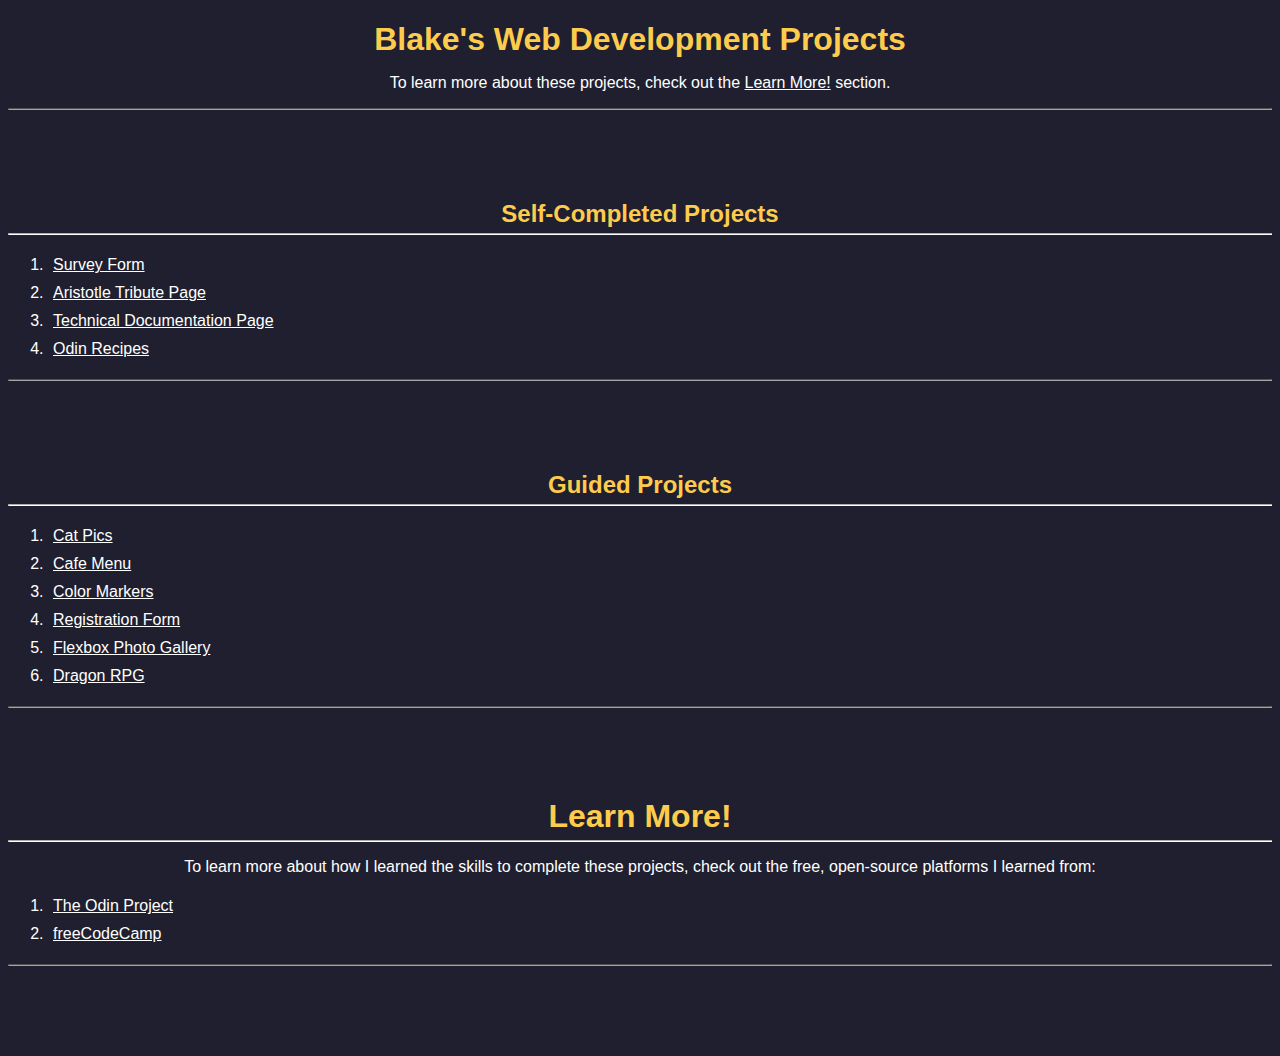
<file: index.html>
<!DOCTYPE html>
<html lang="en">

<head>
    <meta charset="UTF-8">
    <meta name="viewport" content="width=device-width, initial-scale=1.0">
    <title>BlakerSpace's Web Development Projects</title>
    <link rel="stylesheet" href="./styles.css">
</head>

<body>
    <h1>Blake's Web Development Projects</h1>
    <p>
        To learn more about these projects, check out the
        <a href="#learn-more">Learn More!</a> section.
    </p>
    <hr class="end-section">
    <h2>Self-Completed Projects</h2>
    <hr class="start-section">
    <ol>
        <li><a href="./survey-form">Survey Form</a></li>
        <li><a href="./aristotle-tribute-page">Aristotle Tribute Page</a></li>
        <li><a href="./technical-documentation-page/">Technical Documentation Page</a></li>
        <li><a href="./odin-recipes">Odin Recipes</a></li>
    </ol>
    <hr class="end-section">
    <h2>Guided Projects</h2>
    <hr class="start-section">
    <ol>
        <li><a href="./cat-photo-app">Cat Pics</a></li>
        <li><a href="./cafe-menu">Cafe Menu</a></li>
        <li><a href="./color-markers">Color Markers</a></li>
        <li><a href="./registration-form">Registration Form</a></li>
        <li><a href="./flexbox-photo-gallery">Flexbox Photo Gallery</a></li>
        <li><a href="./dragon-rpg">Dragon RPG</a></li>
    </ol>
    <hr class="end-section">

    <h1 id="learn-more">Learn More!</h1>
    <hr class="start-section">
    <p>To learn more about how I learned the skills to complete these projects, check out the free, open-source platforms I learned from:</p>
    <ol>
        <li><a href="https://www.theodinproject.com/" target="_blank">The Odin Project</a></li>
        <li><a href="https://www.freecodecamp.org/" target="_blank">freeCodeCamp</a></li>
    </ol>
    <hr class="end-section">
</body>
</html>
</file>
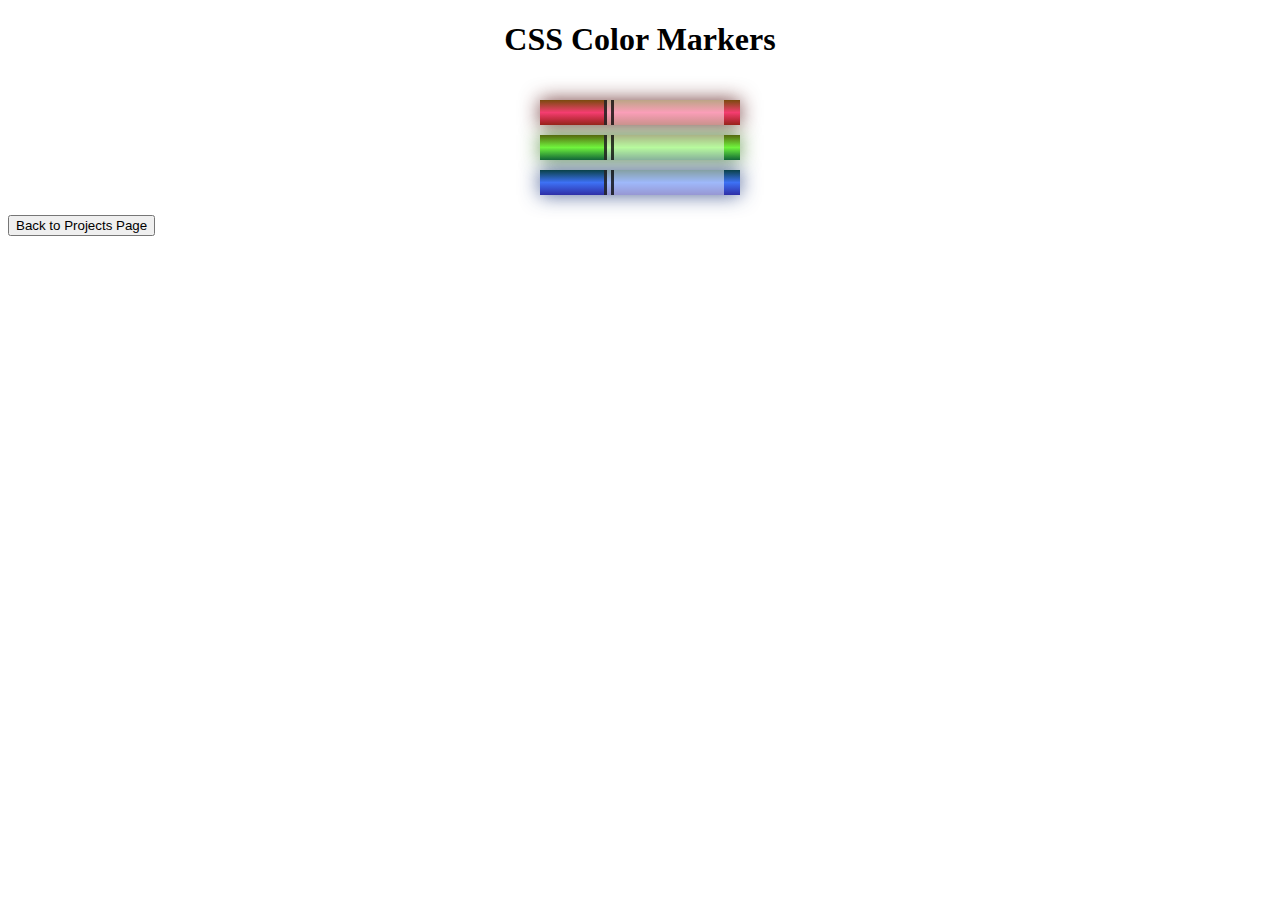
<file: color-markers/index.html>
<!DOCTYPE html>
<html lang="en">

<head>
    <meta charset="utf-8">
    <meta name="viewport" content="width=device-width, initial-scale=1.0">
    <title>Colored Markers</title>
    <link rel="stylesheet" href="styles.css">
</head>

<body>
    <h1>CSS Color Markers</h1>
    <div class="container">
        <div class="marker red">
            <div class="cap"></div>
            <div class="sleeve"></div>
        </div>
        <div class="marker green">
            <div class="cap"></div>
            <div class="sleeve"></div>
        </div>
        <div class="marker blue">
            <div class="cap"></div>
            <div class="sleeve"></div>
        </div>
    </div>
    <footer>
        <a href="../index.html"><button>Back to Projects Page</button></a>
    </footer>
</body>

</html>
</file>
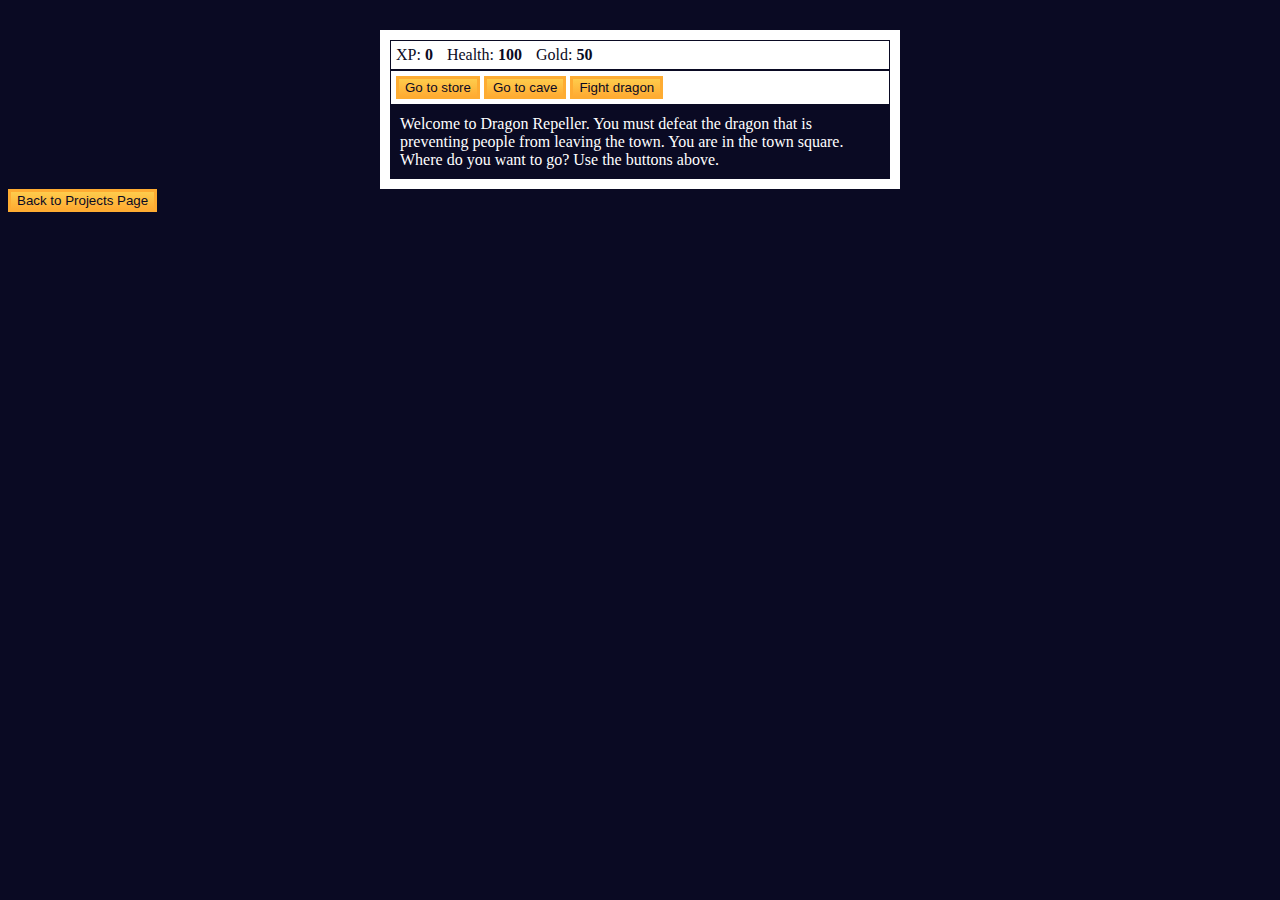
<file: dragon-rpg/index.html>
<!DOCTYPE html>
<html lang="en">

<head>
    <meta charset="utf-8">
    <link rel="stylesheet" href="./styles.css">
    <title>RPG - Dragon Repeller</title>
</head>

<body>
    <div id="game">
        <div id="stats">
            <span class="stat">XP: <strong><span id="xpText">0</span></strong></span>
            <span class="stat">Health: <strong><span id="healthText">100</span></strong></span>
            <span class="stat">Gold: <strong><span id="goldText">50</span></strong></span>
        </div>
        <div id="controls">
            <button id="button1">Go to store</button>
            <button id="button2">Go to cave</button>
            <button id="button3">Fight dragon</button>
        </div>
        <div id="monsterStats">
            <span class="stat">Monster Name: <strong><span id="monsterName"></span></strong></span>
            <span class="stat">Health: <strong><span id="monsterHealth"></span></strong></span>
        </div>
        <div id="text">
            Welcome to Dragon Repeller. You must defeat the dragon that is preventing people from leaving the town. You
            are in the town square. Where do you want to go? Use the buttons above.
        </div>
    </div>
    <script src="./script.js"></script>
    <footer>
        <a href="../index.html"><button>Back to Projects Page</button></a>
    </footer>
</body>

</html>
</file>
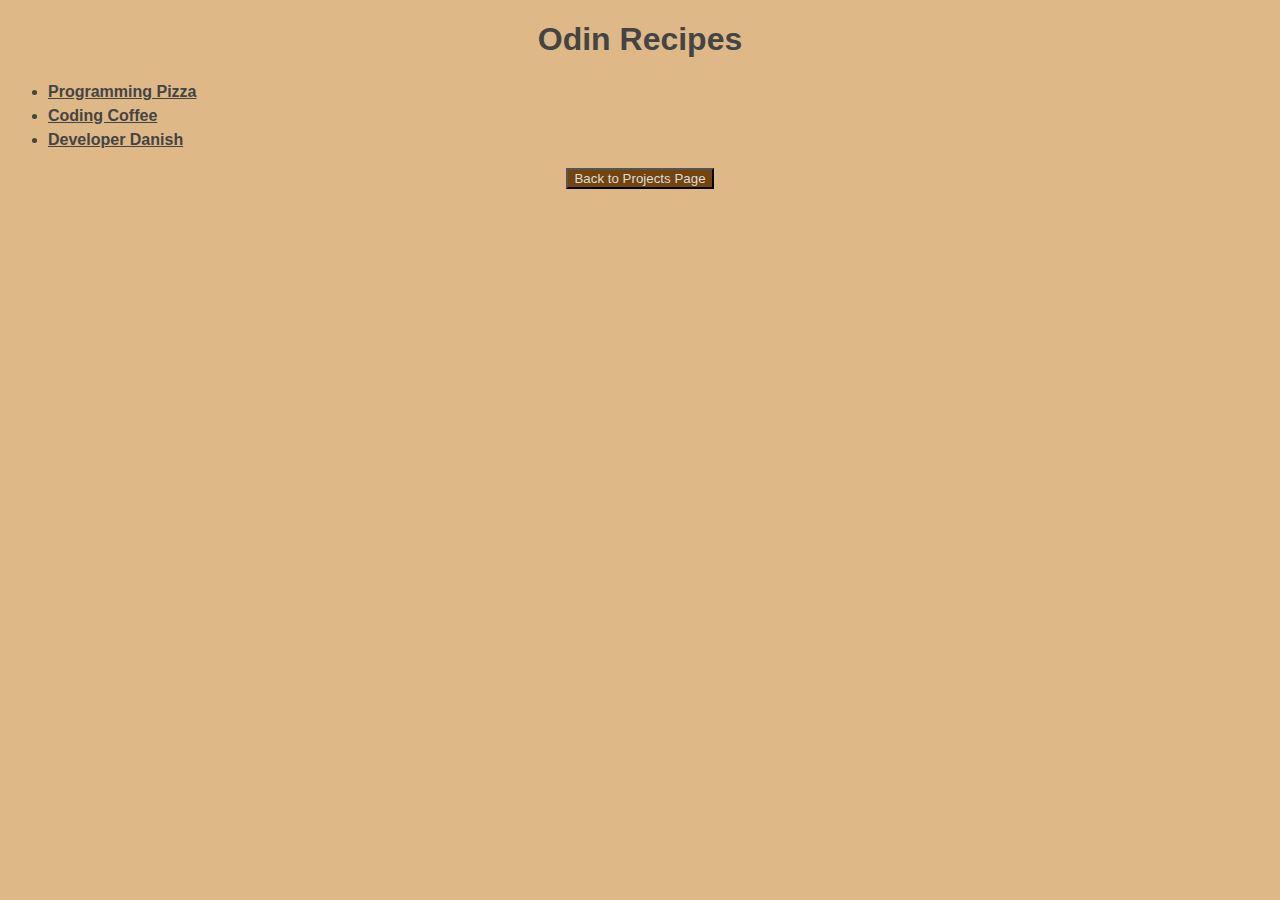
<file: odin-recipes/index.html>
<!DOCTYPE html>
<html lang="en">
<head>
    <meta charset="UTF-8">
    <meta http-equiv="X-UA-Compatible" content="IE=edge">
    <meta name="viewport" content="width=device-width, initial-scale=1.0">
    <link rel="stylesheet" href="./styles.css">
    <title>Document</title>
</head>
<body>
    <h1>Odin Recipes</h1>
    <ul>
      <li><a href="./recipes/pizza.html">Programming Pizza</a>
      </li>
      <li><a href="./recipes/coffee.html">Coding Coffee</a></li>
      <li><a href="./recipes/danish.html">Developer Danish</a></li>
    </ul>
    <a href="../index.html"><button>Back to Projects Page</button></a>
</body>
</html>
</file>
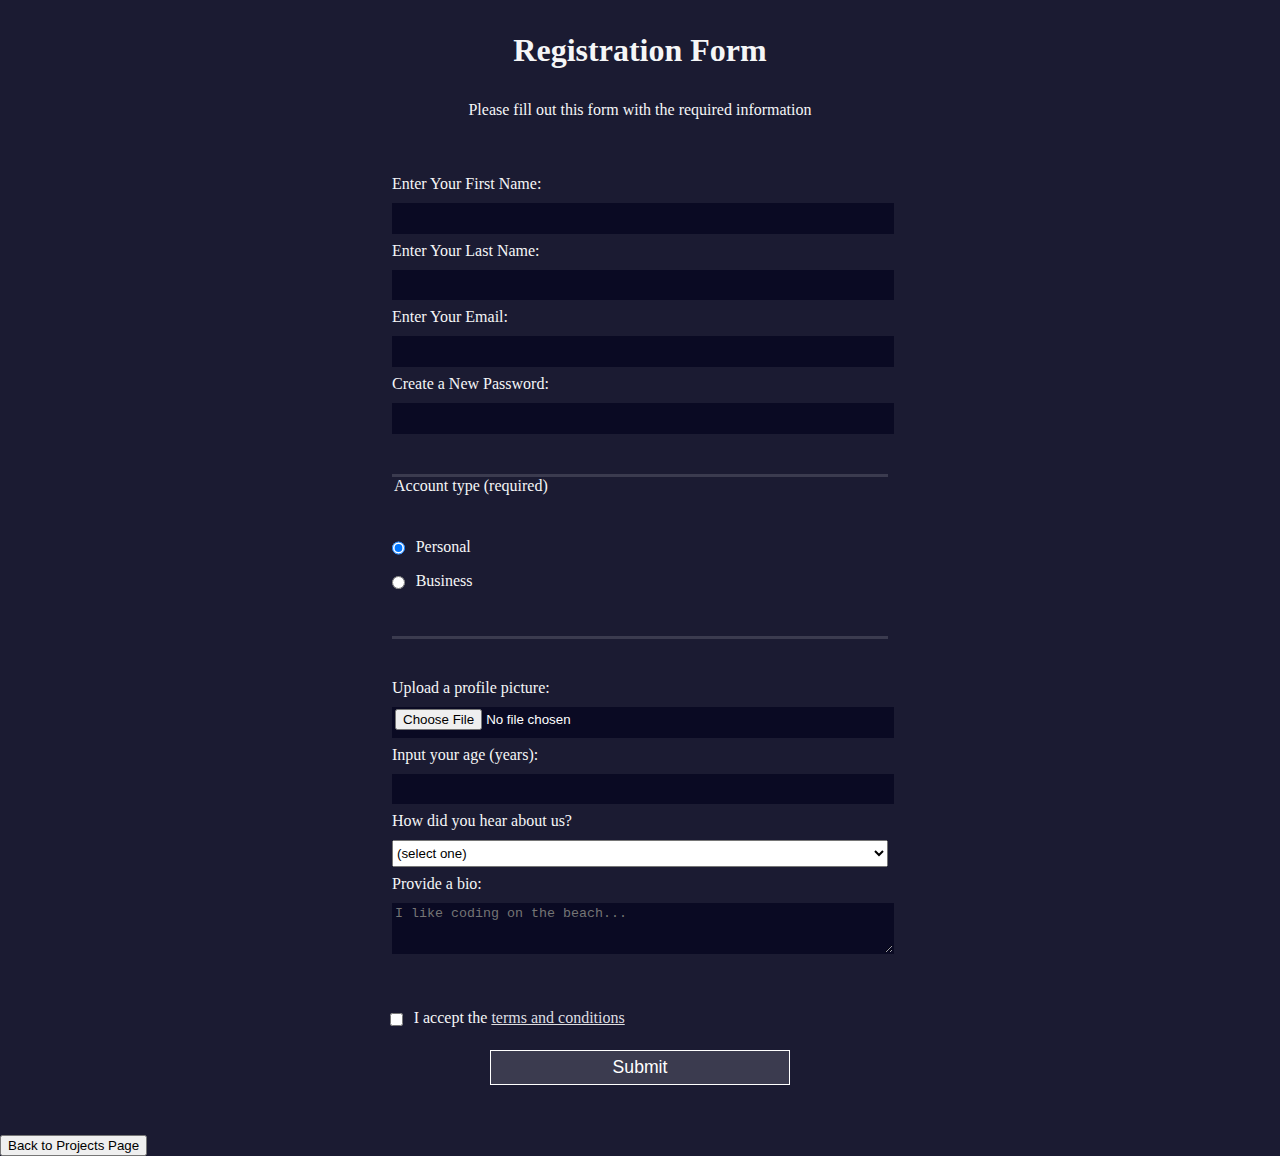
<file: registration-form/index.html>
<!DOCTYPE html>
<html lang="en">

<head>
    <meta charset="UTF-8">
    <title>Registration Form</title>
    <link rel="stylesheet" href="styles.css" />
</head>

<body>
    <h1>Registration Form</h1>
    <p>Please fill out this form with the required information</p>
    <form method="post" action='https://register-demo.freecodecamp.org'>
        <fieldset>
            <label for="first-name">Enter Your First Name: <input id="first-name" name="first-name" type="text"
                    required /></label>
            <label for="last-name">Enter Your Last Name: <input id="last-name" name="last-name" type="text"
                    required /></label>
            <label for="email">Enter Your Email: <input id="email" name="email" type="email" required /></label>
            <label for="new-password">Create a New Password: <input id="new-password" name="new-password"
                    type="password" pattern="[a-z0-5]{8,}" required /></label>
        </fieldset>
        <fieldset>
            <legend>Account type (required)</legend>
            <label for="personal-account"><input id="personal-account" type="radio" name="account-type" class="inline"
                    checked /> Personal</label>
            <label for="business-account"><input id="business-account" type="radio" name="account-type"
                    class="inline" /> Business</label>
        </fieldset>
        <fieldset>
            <label for="profile-picture">Upload a profile picture: <input id="profile-picture" type="file"
                    name="file" /></label>
            <label for="age">Input your age (years): <input id="age" type="number" name="age" min="13"
                    max="120" /></label>
            <label for="referrer">How did you hear about us?
                <select id="referrer" name="referrer">
                    <option value="">(select one)</option>
                    <option value="1">freeCodeCamp News</option>
                    <option value="2">freeCodeCamp YouTube Channel</option>
                    <option value="3">freeCodeCamp Forum</option>
                    <option value="4">Other</option>
                </select>
            </label>
            <label for="bio">Provide a bio:
                <textarea id="bio" name="bio" rows="3" cols="30" placeholder="I like coding on the beach..."></textarea>
            </label>
        </fieldset>
        <label for="terms-and-conditions">
            <input class="inline" id="terms-and-conditions" type="checkbox" required name="terms-and-conditions" /> I
            accept the <a href="https://www.freecodecamp.org/news/terms-of-service/">terms and conditions</a>
        </label>
        <input type="submit" value="Submit" />
    </form>
    <footer>
        <a href="../index.html"><button>Back to Projects Page</button></a>
    </footer>
</body>

</html>
</file>
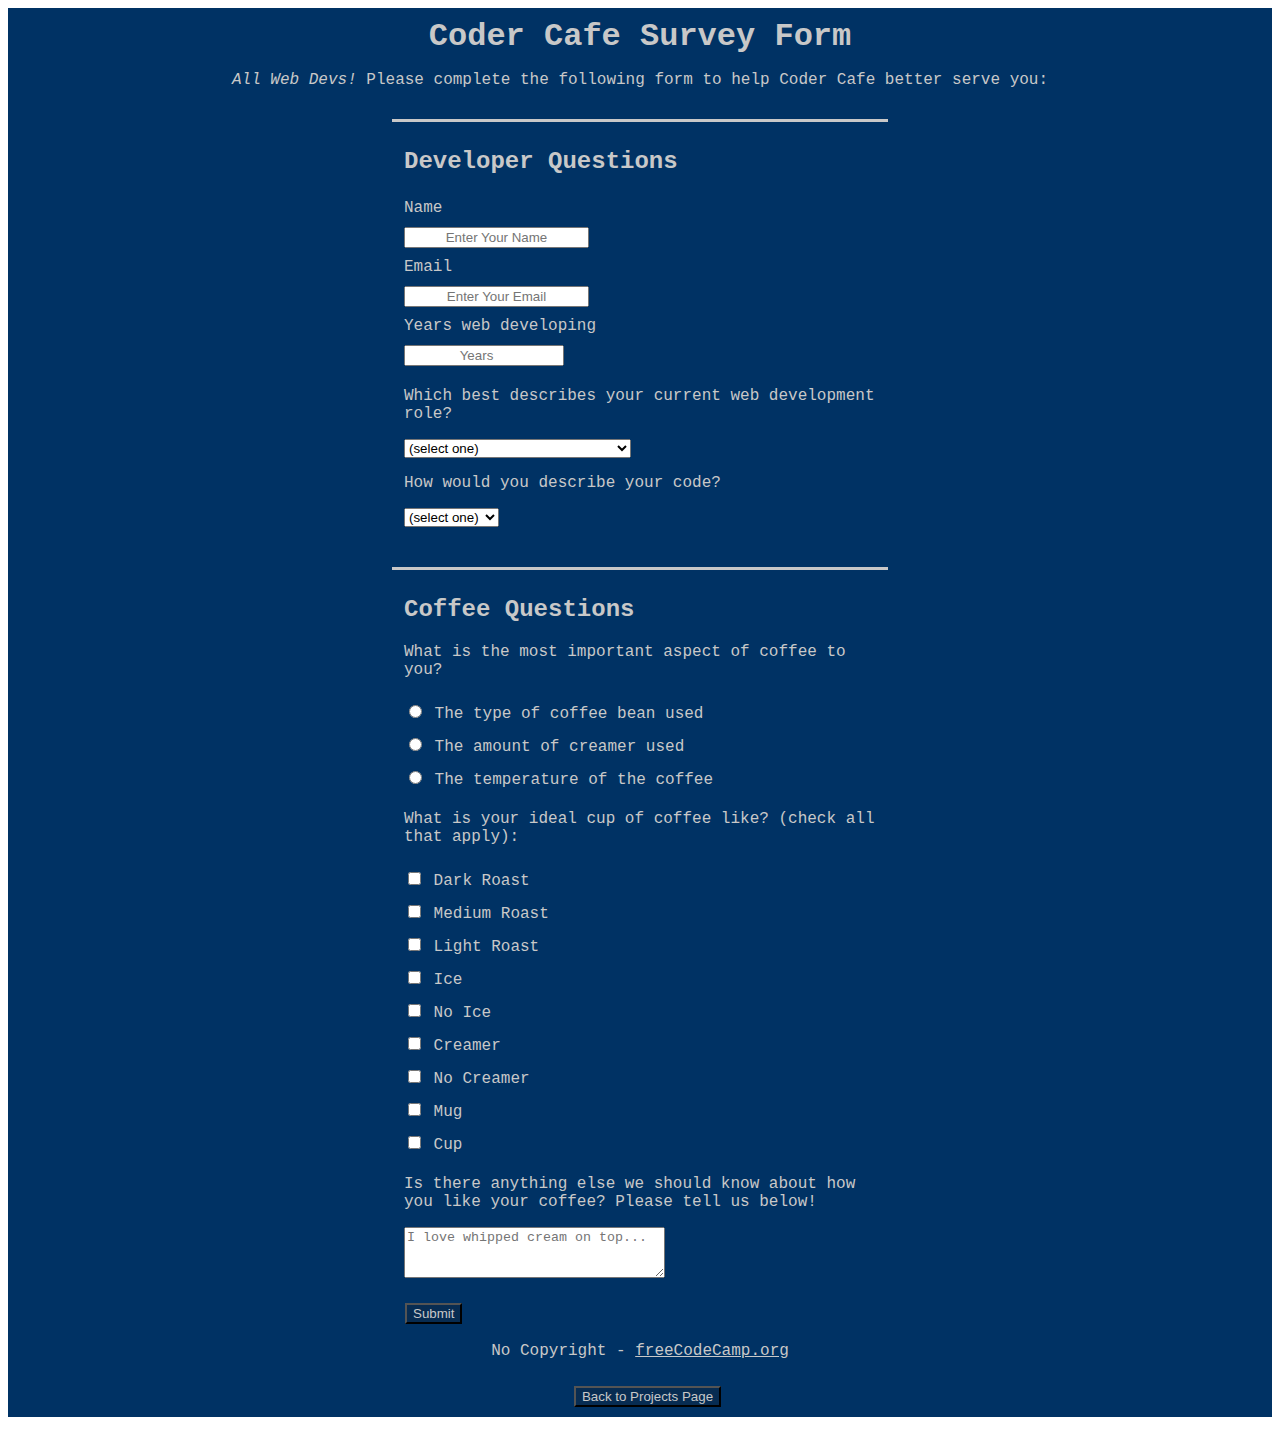
<file: survey-form/index.html>
<!DOCTYPE html>
  <html>
    <main>
      <head>
        <title>Coder Cafe Survey Form</title>
        <link rel="stylesheet" href="styles.css">
        <meta lang="en">
        <meta charset="utf-8">
      </head>
      <body>
        <div class="header">
          <h1 id="title">Coder Cafe Survey Form</h1>
          <p id="description" class="center"><em>All Web Devs!</em> Please complete the following form to help Coder Cafe better serve you:</p>
        </div>
        <!-- Labels and Inputs for survey form-->
          <form id="survey-form">
            <fieldset>
              <h2>Developer Questions</h2>
              <label id="name-label">Name</label>
              <input type="text" id="name" placeholder="Enter Your Name" required>
              <label id="email-label">Email</label>
              <input type="email" id="email" placeholder="Enter Your Email" required>
              <label id="number-label">Years web developing</label>
              <input id="number" type="number" min="0" max="100" placeholder="Years" class="extra-padding">
            
              <p>Which best describes your current web development role?</p>
              <select id="dropdown">
                <option>(select one)</option>
                <option>Student Developer</option>
                <option>Development Teacher</option>
                <option>Full Time Web Developer</option>
                <option>Seeking/Part Time Web Developer</option>
              </select>

              <p>How would you describe your code?</p>
              <select id="dropdown">
                <option>(select one)</option>
                <option>Sloppy</option>
                <option>Needs work</option>
                <option>Still learning</option>
                <option>Very good</option>
                <option>Perfect</option>
              </select>
            </fieldset>

             <fieldset>
                <h2>Coffee Questions</h2>
                <p>What is the most important aspect of coffee to you?</p>
                <label class="inline">
                  <input type="radio" name="favorite-part" value="type-of-bean" />
                  The type of coffee bean used
                </label>
                <label class="inline">
                  <input type="radio" name="favorite-part" value="amount-of-creamer" />
                  The amount of creamer used
                </label>
                <label class="inline">
                  <input type="radio" name="favorite-part" value="coffee-temperature" />
                  The temperature of the coffee
                </label>

                <p>What is your ideal cup of coffee like? (check all that apply):</p>
                <label class="inline">
                 <input type="checkbox" value="dark-roast" />
                 Dark Roast
                 </label>
                 <label class="inline">
                 <input type="checkbox" value="medium-roast" />
                 Medium Roast
                 </label>
                 <label class="inline">
                 <input type="checkbox" value="light-roast" />
                 Light Roast
                 </label>
                 <label class="inline">
                 <input type="checkbox" value="ice" />
                 Ice
                 </label>
                 <label class="inline">
                 <input type="checkbox" value="no-ice" />
                 No Ice
                 </label>
                 <label class="inline">
                 <input type="checkbox" value="creamer" />
                 Creamer
                 </label>
                 <label class="inline">
                 <input type="checkbox" value="no-creamer" />
                 No Creamer
                 </label>
                 <label class="inline">
                 <input type="checkbox" value="mug" />
                 Mug
                 </label>
                 <label class="inline">
                 <input type="checkbox" value="cup" />
                 Cup
                 </label>
                 <p>Is there anything else we should know about how you like your coffee? Please tell us below!</p>
                 <textarea rows="3" cols="30" placeholder="I love whipped cream on top..."></textarea>
                </fieldset>
                <button id="submit">Submit</button>

        </form>
      </body>
      <footer>
        <p>
          No Copyright - <a href="https://www.freecodecamp.org/">freeCodeCamp.org</a>
        </p>
        <a href="../index.html"><button>Back to Projects Page</button></a>
      </footer>
    </main> 
  </html>
</file>
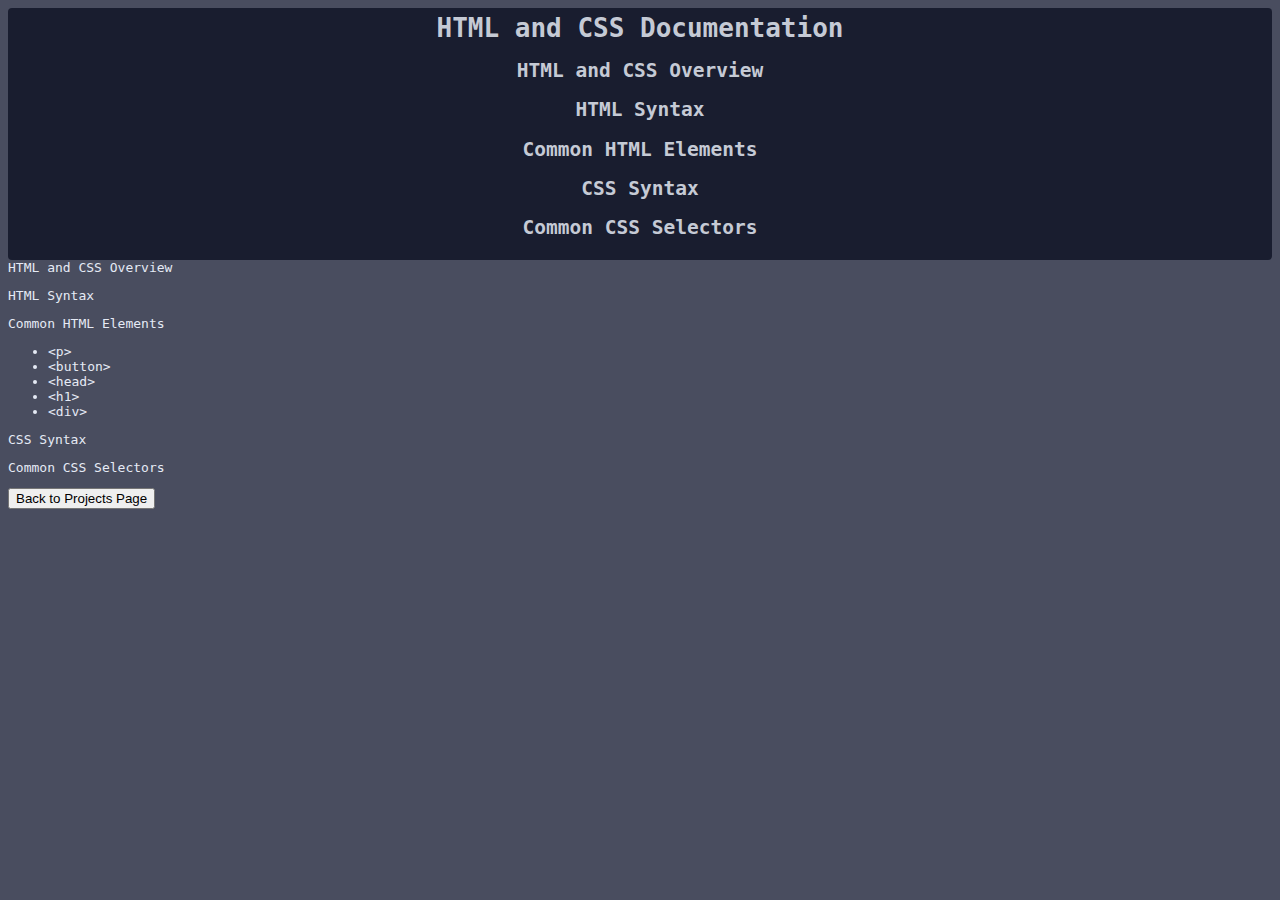
<file: technical-documentation-page/index.html>
<!DOCTYPE html>
<html>

<head>
    <meta charset="utf-8">
    <link rel="stylesheet" href="styles.css">
</head>


<body>
    <button class="menubtn">Table of Contents</button>


    <div class="table-o-contents">
        <nav id="navbar">
            <header class="toc-title">
                HTML and CSS Documentation
            </header>
            <a class="nav-link" href="#HTML_and_CSS_Overview">
                <h2 class="toc-item">HTML and CSS Overview</h2>
            </a>

            <a class="nav-link" href="#HTML_Syntax">
                <h2 class="toc-item">HTML Syntax</h2>
            </a>

            <a class="nav-link" href="#Common_HTML_Elements">
                <h2 class="toc-item">Common HTML Elements</h2>
            </a>

            <a class="nav-link" href="#CSS_Syntax">
                <h2 class="toc-item">CSS Syntax</h2>
            </a>

            <a class="nav-link" href="#Common_CSS_Selectors">
                <h2 class="toc-item">Common CSS Selectors</h2>
            </a>
        </nav>
    </div>

    <main id="main-doc">
        <section id="HTML_and_CSS_Overview" class="main-section">
            <header>HTML and CSS Overview</header>
            <p></p>
            <code>

      </code>
            <p></p>
        </section>

        <section id="HTML_Syntax" class="main-section">
            <header>HTML Syntax</header>
            <p></p>
            <code></code>
            <p></p>
        </section>

        <section id="Common_HTML_Elements" class="main-section">
            <header>Common HTML Elements</header>
            <p></p>
            <code></code>
            <ul>
                <li>&ltp&gt
                </li>
                <li>&ltbutton&gt</li>
                <li>&lthead&gt</li>
                <li>&lth1&gt</li>
                <li>&ltdiv&gt</li>
            </ul>
            <p></p>
        </section>

        <section id="CSS_Syntax" class="main-section">
            <header>CSS Syntax</header>
            <p></p>
            <code></code>
            <p></p>
        </section>

        <section id="Common_CSS_Selectors" class="main-section">
            <header>Common CSS Selectors</header>
            <p></p>
            <code></code>
            <p></p>
        </section>

    </main>
</body>
<footer>
    <a href="../index.html"><button>Back to Projects Page</button></a>
</footer>
</html>
</file>
<file: styles.css>
*{
    background-color:#1f1f30;
    font-family:'Franklin Gothic Medium', 'Arial Narrow', Arial, sans-serif;
    color: #ffffff;
    text-align: center;
}
h1,h2{
    margin-bottom: 2px;
    color: #fecc4c;
  
}
.start-section{
    margin-top: 5px;
}

li{
    text-align: left;
    font-weight: 500;
    padding: 5px;


}

a:hover{
    color:#a5a5a5;
}

a:onclick{
    color:#237afc;
}

a:visited{
    color:#fc8c23;
}
hr{
    height: 4%;
    padding: 0px;
    border-color: #ffffff;
    border-radius: 5px;
}
.end-section{
    margin-bottom: 10vh;
    border-color: #a5a5a5;
    
}
</file>
<file: color-markers/styles.css>
h1 {
    text-align: center;
}

.container {
    background-color: rgb(255, 255, 255);
    padding: 10px 0;
}

.marker {
    width: 200px;
    height: 25px;
    margin: 10px auto;
}

.cap {
    width: 60px;
    height: 25px;
}

.sleeve {
    width: 110px;
    height: 25px;
    background-color: rgba(255, 255, 255, 0.5);
    border-left: 10px double rgba(0, 0, 0, 0.75);
}

.cap,
.sleeve {
    display: inline-block;
}

.red {
    background: linear-gradient(rgb(122, 74, 14), rgb(245, 62, 113), rgb(162, 27, 27));
    box-shadow: 0 0 20px 0 rgba(83, 14, 14, 0.8);
}

.green {
    background: linear-gradient(#55680D, #71F53E, #116C31);
    box-shadow: 0 0 20px 0 #3B7E20CC;
}

.blue {
    background: linear-gradient(hsl(186, 76%, 16%), hsl(223, 90%, 60%), hsl(240, 56%, 42%));
    box-shadow: 0 0 20px 0 hsla(223, 59%, 31%, 0.8);
}
</file>
<file: dragon-rpg/styles.css>
body {
    background-color: #0a0a23;
}

#text {
    background-color: #0a0a23;
    color: #ffffff;
    padding: 10px;
}

#game {
    max-width: 500px;
    max-height: 400px;
    background-color: #ffffff;
    color: #ffffff;
    margin: 30px auto 0px;
    padding: 10px;
}

#controls,
#stats {
    border: 1px solid #0a0a23;
    padding: 5px;
    color: #0a0a23;
}

#monsterStats {
    display: none;
    border: 1px solid #0a0a23;
    padding: 5px;
    color: #ffffff;
    background-color: #c70d0d;
}

.stat {
    padding-right: 10px;
}

button {
    cursor: pointer;
    color: #0a0a23;
    background-color: #feac32;
    background-image: linear-gradient(#fecc4c, #ffac33);
    border: 3px solid #feac32;
}
</file>
<file: odin-recipes/styles.css>
*{
    background-color:burlywood;
    font-family:'Franklin Gothic Medium', 'Arial Narrow', Arial, sans-serif;
    color: #444;
    text-align: center;
}

li{
    text-align: left;
    line-height: 150%;
    font-weight: 550;
}
.picture{
    width: 300px;
    height: auto;
}

.image{
    text-align: center;
}

hr{
    height: 4%;
    padding: 0px;
    border-color: #444;
}
button{
    background-color:rgb(114, 68, 14);
    color:#ddd;
    border-color: black;
}
</file>
<file: registration-form/styles.css>
body {
    width: 100%;
    height: 100vh;
    margin: 0;
    background-color: #1b1b32;
    color: #f5f6f7;
    font-family: Tahoma;
    font-size: 16px;
}

h1,
p {
    margin: 1em auto;
    text-align: center;
}

form {
    width: 60vw;
    max-width: 500px;
    min-width: 300px;
    margin: 0 auto;
    padding-bottom: 2em;
}

fieldset {
    border: none;
    padding: 2rem 0;
    border-bottom: 3px solid #3b3b4f;
}

fieldset:last-of-type {
    border-bottom: none;
}

label {
    display: block;
    margin: 0.5rem 0;
}

input,
textarea,
select {
    margin: 10px 0 0 0;
    width: 100%;
    min-height: 2em;
}

input,
textarea {
    background-color: #0a0a23;
    border: 1px solid #0a0a23;
    color: #ffffff;
}

.inline {
    width: unset;
    margin: 0 0.5em 0 0;
    vertical-align: middle;
}

input[type="submit"] {
    display: block;
    width: 60%;
    margin: 1em auto;
    height: 2em;
    font-size: 1.1rem;
    background-color: #3b3b4f;
    border-color: white;
    min-width: 300px;
}

input[type="file"] {
    padding: 1px 2px;
}

.inline {
    display: inline;
}

a {
    color: #dfdfe2;
}
</file>
<file: survey-form/styles.css>
main{
    font-family: Monospace;
    background-color: rgb(0,50,100);
    color: rgb(200,200,200);
    font-size: 16px;
  }
  h1, .center{
    text-align: center;
  }
  form {
    width: 60vw;
      max-width: 500px;
      min-width: 300px;
      margin: 0 auto;
    padding-bottom: 2em;
  }
  h1{
    padding-top: 10px;
    margin: 0;
  }
  
  fieldset{
    border: none;
    border-top: 3px solid rgb(200,200,200);
    margin-top:30px;
  
  }
  input{
    margin-top: 5px;
    margin-bottom: 5px;
    text-align: center;
  }
  .extra-padding{
    padding-left: 50px;
    padding-right: 50px;
  }
  fieldset:last-of-type{
    border-bottom: none;
  }
  
  .inline{
    width: unset;
    margin: 0 0.5em 0 0;
    vertical-align: middle;
  }
  label{
    display: block;
    padding-top: 5px;
    padding-bottom: 5px;
  }
  button{
    margin-top: 10px;
    margin-left: 15px;
  }
  footer{
    padding-bottom: 10px;
    margin-bottom: 0px;
    margin-top: -30px;
    text-align: center;
  }
  a{
    color: rgb(200,200,200);
  }
  
  a:hover{
    color: #FFFFFF;
  }
  button{
    background-color:rgba(17, 38, 59, 0.432);
    color:rgb(200,200,200);
    border-color: black;
}
</file>
<file: technical-documentation-page/styles.css>
html {
    background-color: #494D5F;
    color: #E5EAF5;
    font-family: monospace;
}

/* Styles for the Table of Contents Button */
.menubtn,
.table-o-contents {
    all: unset;
    text-align: center;
    width: auto;
    height: auto;
    border-radius: 4px;
    padding: 5px;
    background-color: #191D2F;
    color: #C5CAD5;
    cursor: pointer;
}

.menubtn:hover {
    background-color: #04081A;
    color: #E5EAF5;
}

.menubtn:focus+.table-o-contents {
    display: block
}

/* Styles for Table of Contents */
.toc-title {
    font-weight: bold;
    font-size: 26px;
}

.nav-link {
    all: unset;
}

.toc-titles:hover {
    background-color: #04081A;
    color: #E5EAF5;
}

/* Media Queries to make the Table of Contents Button disappear
     and regular Table of contents appear once width is greater than 500px. */
@media(width <=500px) {

    .menubtn {
        display: block;
    }

    .table-o-contents {
        display: none;
        margin-top: -4px;
    }
}

@media(width > 500px) {
    .menubtn {
        display: none;
    }

    .table-o-contents {
        display: block;
    }
}
</file>
